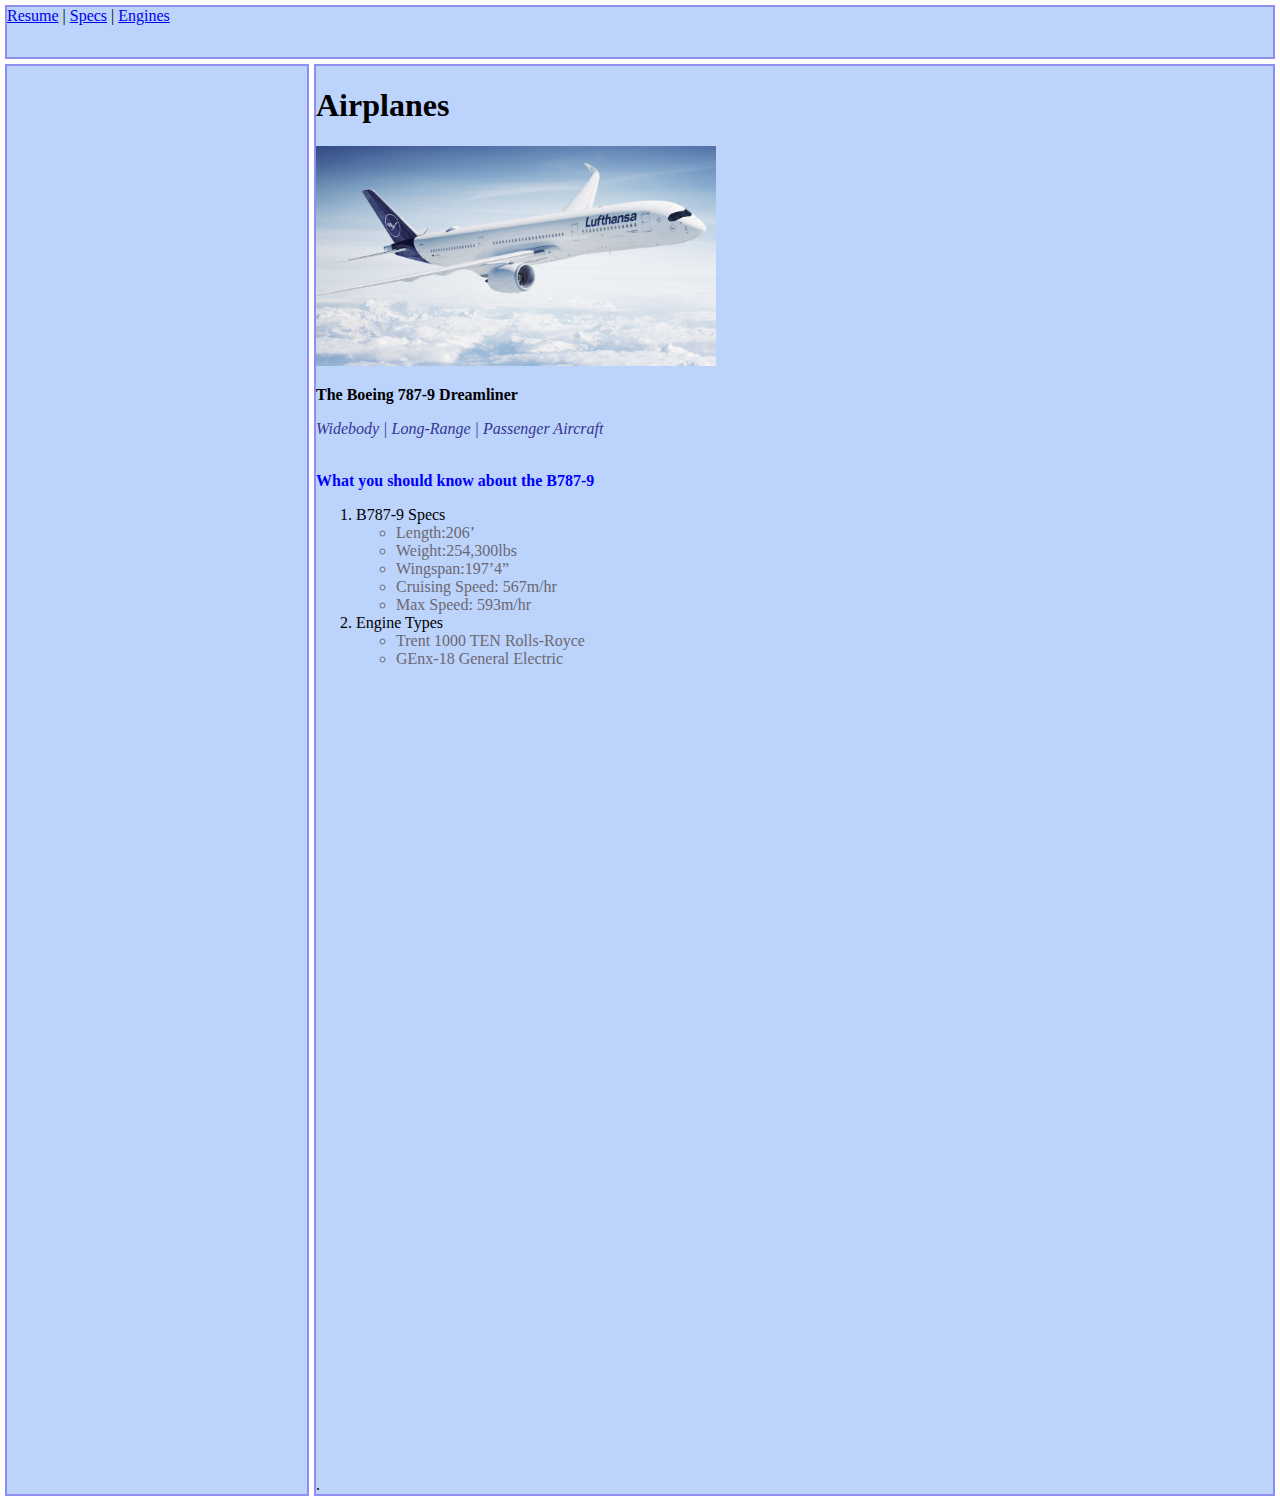
<file: html/scratch_page.html>
<!DOCTYPE html>
<html lang="en">
<head>
    <meta charset="UTF-8">
    <meta name="viewport" content="width=device-width, initial-scale=1.0">
    <title>Scratch Page</title>
    <link href="../css/my_styles.css" rel="stylesheet" />
</head>
<body>

    <div class="defualt_div main_content">
        <h1 class="style_2"> Airplanes</h1>

        <img src="/assets/img/airplane screenshot 1.png" width="400px" alt="Picture Boeing 787-9"><br>

        <p class="style_2">
        The Boeing 787-9 Dreamliner
        </p>

        <p class="style_3">
            Widebody | Long-Range | Passenger Aircraft
        </p>
        
        <br> <span class="style_4">What you should know about the B787-9 </span>  


    <!-- ol = order list, li=list item -->
        <ol>
            <li id="specs">B787-9 Specs
            <ul class="style_1">
                <li>Length:206’</li>
                <li>Weight:254,300lbs</li>
                <li>Wingspan:197’4”</li>
                <li>Cruising Speed: 567m/hr</li>
                <li>Max Speed: 593m/hr</li>
            </ul>
            </li>
            <li id="engines">Engine Types
                <ul class="style_1">
                    <li>Trent 1000 TEN Rolls-Royce</li>
                    <li>GEnx-18 General Electric</li>    
                </ul>
            </li>
        </ol> 


        <br><br><br><br><br><br><br><br><br><br><br>
        <br><br><br><br><br><br><br><br><br><br><br>
        <br><br><br><br><br><br><br><br><br><br><br>
        <br><br><br><br><br><br><br><br><br><br><br>
        .



    </div>

    <div class="defualt_div left_menu">
        
        <div class="container">
                        <iframe width="100%" height="100%" src="https://www.youtube.com/embed/CwxGDdsI_bU?si=uJeHC4eFpQ8nWWhK" title="YouTube video player" frameborder="0" allow="accelerometer; autoplay; clipboard-write; encrypted-media; gyroscope; picture-in-picture; web-share" referrerpolicy="strict-origin-when-cross-origin" allowfullscreen></iframe>
                    </div>

        <div class='tableauPlaceholder' id='viz1713801137737' style='position: relative'><noscript>
            <a href='#'>
                <img alt='Is Your County Obese?                  
                 Select your county to see how it compares with other counties in the country    
                  ' src='https:&#47;&#47;public.tableau.com&#47;static&#47;images&#47;SJ&#47;SJP533SJQ&#47;1_rss.png' style='border: none' />
                </a>
            </noscript>
            <object class='tableauViz'  style='display:none;'>
                <param name='host_url' value='https%3A%2F%2Fpublic.tableau.com%2F' /> 
                <param name='embed_code_version' value='3' /> <param name='path' value='shared&#47;SJP533SJQ' />
                 <param name='toolbar' value='yes' />
                 <param name='static_image' value='https:&#47;&#47;public.tableau.com&#47;static&#47;images&#47;SJ&#47;SJP533SJQ&#47;1.png' /> 
                 <param name='animate_transition' value='yes' />
                 <param name='display_static_image' value='yes' />
                 <param name='display_spinner' value='yes' />
                 <param name='display_overlay' value='yes' /><param name='display_count' value='yes' />
                 <param name='language' value='en-US' />
                 <param name='filter' value='publish=yes' />
                </object></div>                <script type='text/javascript'>
                                    var divElement = document.getElementById('viz1713801137737');
                                                        var vizElement = divElement.getElementsByTagName('object')[0];
                                                                           if ( divElement.offsetWidth > 800 ) { vizElement.style.width='100%';vizElement.style.height=(divElement.offsetWidth*0.75)+'px';} else if ( divElement.offsetWidth > 500 ) { vizElement.style.width='100%';vizElement.style.height=(divElement.offsetWidth*0.75)+'px';} else { vizElement.style.width='100%';vizElement.style.height='827px';}
                                                                                                var scriptElement = document.createElement('script');                    scriptElement.src = 'https://public.tableau.com/javascripts/api/viz_v1.js';                    vizElement.parentNode.insertBefore(scriptElement, vizElement);                </script>

               
    </div>

    <div class="defualt_div header">
        <a href="../index.html">Resume</a> |
        <a href="#specs">Specs</a> |
        <a href="#engines">Engines</a>
    </div>    

</body>
</html>
</file>
<file: css/my_styles.css>
.custom_background {
    background-color: rgb(119, 169, 255) !important;
}

.custom_text {
    color: rgb(87, 87, 255) !important;
}

.defualt_div {
    position:absolute;
    border: solid 2px rgb(142, 142, 243);
    background-color: rgb(188, 211, 252);
}

.header {
    top: 5px;
    left: 5px;
    right: 5px;
    height: 50px;   
}

.left_menu {
    top: 64px;
   left: 5px;
   width: 300px;
   height: 1427.9px
}


.main_content {
    top: 64px;
    left: 314px;
    right: 5px;
}

.style_1 {
    font-family: 'Times New Roman', Times, serif;
    color: rgb(107, 104, 113);
}

.style_2 {
    font-family: 'Times New Roman', Times, serif;
    color: black;
    font-weight: bold;
}


.style_3 {
    font-family: 'Times New Roman', Times, serif;
    color: rgb(53, 53, 147);
    font-style:italic;
}

.style_4 {
    font-family: 'Times New Roman', Times, serif;
    color: blue;
    font-weight: bolder;
}
a:hover {
    color:rgb(37, 100, 37);
    text-decoration: line-through;
}
</file>
